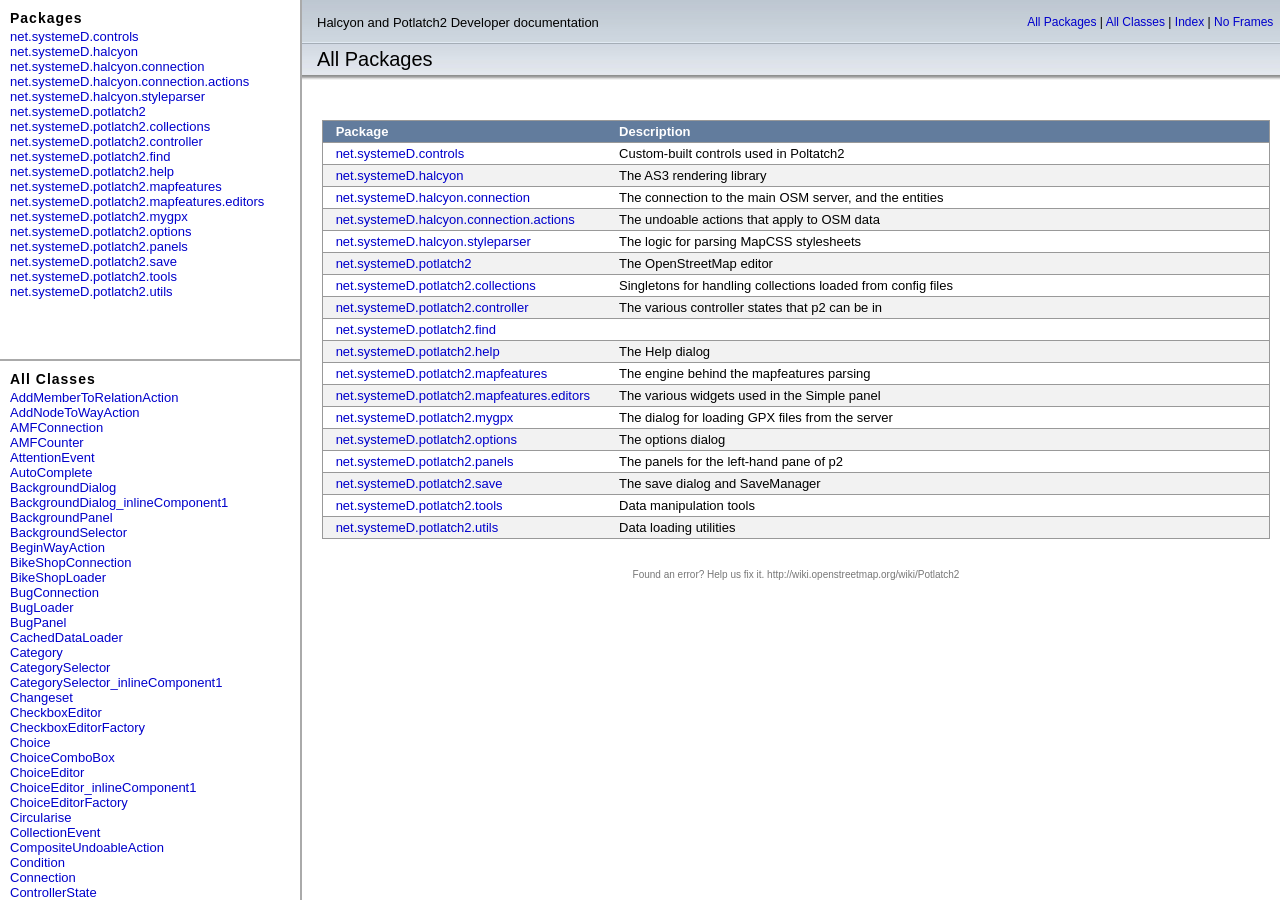
<file: web/edit/docs/index.html>
<!DOCTYPE HTML PUBLIC "-//W3C//DTD HTML 4.01 Frameset//EN" "http://www.w3.org/TR/html4/frameset.dtd">
<html>

<head>
<META http-equiv="Content-Type" content="text/html; charset=ASCII">
    
<title>Adobe Flex 2 Language Reference</title>
    
<script language="javascript" type="text/javascript">
    	<!--
        window.onload=function(){
            var d=document.location.search;
			var args=d.substring(d.lastIndexOf('?')+1,d.length);
			var classFrameContent=args;
			var classListFrameContent='';
			if (args.indexOf('&') != -1) {
				classFrameContent = args.substring(0,args.indexOf('&'));
				classListFrameContent = args.substring(args.indexOf('&')+1,args.length);
			}
            if(classFrameContent!='')
            	top.frames['classFrame'].document.location.href=classFrameContent;
			if(classListFrameContent!='')
				top.frames['packageFrame'].frames['classListFrame'].document.location.href=classListFrameContent;
        }
        -->
    
</script>

</head>

<frameset cols="300,*" border="2" bordercolor="#AAAAAA" framespacing="0">
       
<frame src="package-frame.html" name="packageFrame" scrolling="no">
       
<frameset rows="80,*" border="0" bordercolor="#AAAAAA">
       		
<frame src="title-bar.html" name="titlebar" scrolling="no" frameborder="0">
       		
<frame src="package-summary.html" name="classFrame" frameborder="0">
    	
</frameset>
    
<noframes>
	
<body>
        
<h2>Frame Alert</h2>
        
<p>
        This document is designed to be viewed using the frames feature. If you see this message, you are using a non-frame-capable web client.
        <br>
        Link to <a href="package-summary.html">Non-frame version.</a>
        
</p>
        
</body>
    
</noframes>

</frameset>
<!--Found an error? Help us fix it. http://wiki.openstreetmap.org/wiki/Potlatch2-->

</html>
</file>
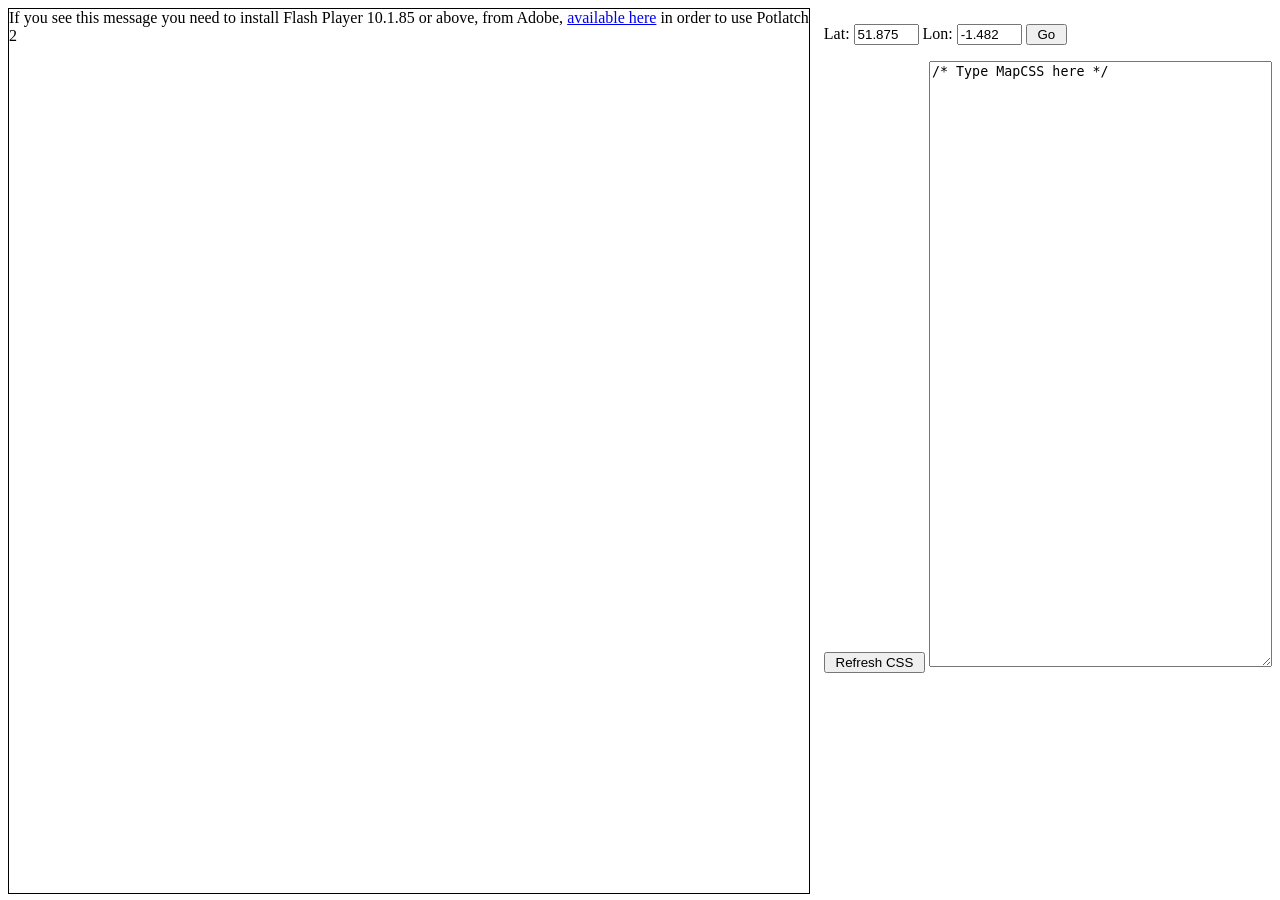
<file: web/edit/halcyon.html>
<html>

<!-- Halcyon example embed script -->

<head>

	<title>Halcyon</title>
	<script type="text/javascript" src="swfobject.js"></script>

    <script>
	function getArgs() {
		var args = new Object();
		var query = location.search.substring(1);
		var pairs = query.split("&");
		for(var i = 0; i < pairs.length; i++) {
			var pos = pairs[i].indexOf('=');
			if (pos == -1) continue;
			var argname = pairs[i].substring(0,pos);
			var value = pairs[i].substring(pos+1);
			args[argname] = unescape(value);
		}
		return args;
	}

	function respond(event,object,id,attr) { alert (event+": "+object+" "+id+", highway="+attr['highway']); }

	function refreshCSS() {
		if (document.getElementById("mapswf")) { 
			document.getElementById("mapswf").refreshCSS(document.getElementById("mapcss").value);
		}
	}

	function jumpTo() {
		if (document.getElementById("mapswf")) { 
			document.getElementById("mapswf").jumpTo(document.getElementById("lat").value,document.getElementById("lon").value);
		}
	}

	var args = getArgs();
	var lat;
	var lon;
	var zoom;
	if (args.lat && args.lon) {
		lat = parseFloat(args.lat);
		lon = parseFloat(args.lon);
	} else {
		lat=51.875;
		lon=-1.492;
		args["lat"] = lat;
		args["lon"] = lon;
	}

	if (args.zoom) {
		zoom = parseInt(args.zoom);
	} else {
		zoom = 18;
		args["zoom"] = 18;
	}

	args["api"] = "http://www.openstreetmap.org/api/0.6/";
	args["policy"] = "http://www.openstreetmap.org/api/crossdomain.xml";
	args["connection"] = "XML";	// or AMF
	args["tileurl"]="http://npe.openstreetmap.org/$z/$x/$y.png";
	args["style"]="stylesheets/potlatch.css";
	args["responder"]="respond";

	var params = false;

	swfobject.embedSWF("halcyon_viewer.swf?d="+Math.round(Math.random()*1000), "mapHolder", "800px", "100%", "10.1.85", "expressInstall.swf", args, params, { id: "map", name: "map" });

</script>
</head>

<body>

<div id="mapHolder" style="width:800px; height: 100%; border: 1px solid black; float:left; margin-right: 10px;">
	If you see this message you need to install Flash Player 10.1.85 or above, from Adobe, <a href="http://get.adobe.com/flashplayer/" target="_blank">available here</a> in order to use Potlatch 2
</div>


<div id="ui" style="float:right">
<p>Lat: <input id='lat' value='51.875' size='6'> Lon: <input id='lon' value='-1.482' size='6'>
<input type='button' onClick='javascript:jumpTo();' value=" Go ">
<p>
<input type='button' onClick='javascript:refreshCSS();' value=" Refresh CSS ">
<textarea cols=40 rows=40 id='mapcss'>
/* Type MapCSS here */
</textarea>
</p>
</div>

</body>
</html>
</file>
